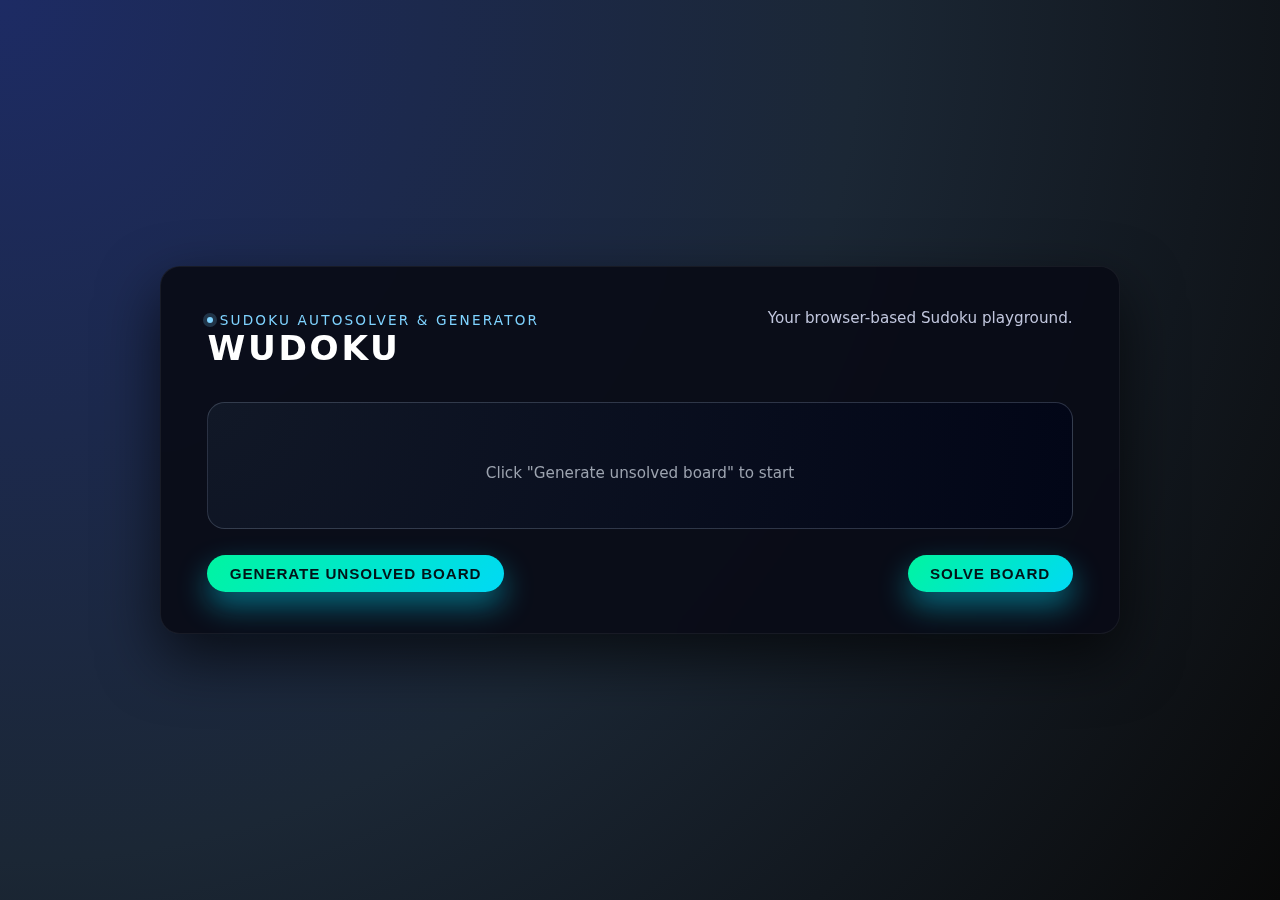
<file: public/index.html>
<!DOCTYPE html>
<html lang="en">
<head>
  <meta charset="UTF-8">
  <meta name="viewport" content="width=device-width, initial-scale=1.0">
  <meta name="description" content="Wudoku - Sudoku autosolver and generator.">
  <link rel="shortcut icon" href="favicon.ico" type="image/x-icon">
  <title>Wudoku</title>
  <link rel="stylesheet" href="styles.css">
 </head>
 <body>
  <div class="app-shell">
    <header class="app-header">
      <div>
        <div class="tagline">
          <span class="tagline-dot"></span>
          <span>Sudoku autosolver & generator</span>
        </div>
        <h1>Wudoku</h1>
      </div>
      <p>Your browser-based Sudoku playground.</p>
    </header>

    <main class="app-main">
      <section class="board-shell" aria-label="Sudoku board">
        <div id="root"></div>
      </section>

      <section class="controls-row" aria-label="Board actions">
        <button id="generate-board">Generate unsolved board</button>
        <button id="solve-board">Solve board</button>
      </section>
    </main>
  </div>
  <script src="script.js"></script>
 </body>
</html>
</file>
<file: public/styles.css>
/* ---------- CSS RESET / BASE ---------- */
*,
*::before,
*::after {
	box-sizing: border-box;
	margin: 0;
	padding: 0;
}

html,
body {
	height: 100%;
}

body {
	font-family: system-ui, -apple-system, BlinkMacSystemFont, 'Segoe UI', sans-serif;
	background: radial-gradient(circle at top left, #1d2b64, #1b2735 55%, #090909);
	color: #f5f7fb;
	display: flex;
	align-items: center;
	justify-content: center;
	padding: 2.5rem 1.75rem;
}

/* ---------- LAYOUT ---------- */
.app-shell {
	width: 100%;
	max-width: 960px;
	background: rgba(9, 11, 22, 0.92);
	border-radius: 1.25rem;
	box-shadow: 0 24px 60px rgba(0, 0, 0, 0.65);
	border: 1px solid rgba(255, 255, 255, 0.06);
	padding: 2.1rem 2rem 1.9rem;
	backdrop-filter: blur(18px);
}

@media (min-width: 768px) {
	.app-shell {
		padding: 2.6rem 2.9rem 2.3rem;
	}
}

.app-header {
	display: flex;
	flex-direction: column;
	gap: 0.5rem;
	margin-bottom: 2.1rem;
}

@media (min-width: 640px) {
	.app-header {
		flex-direction: row;
		align-items: baseline;
		justify-content: space-between;
	}
}

h1 {
	font-size: clamp(1.75rem, 1.5rem + 0.8vw, 2.2rem);
	letter-spacing: 0.08em;
	text-transform: uppercase;
	color: #ffffff;
}

p {
	color: #c1c6dd;
	font-size: 0.95rem;
}

.tagline {
	display: inline-flex;
	align-items: center;
	gap: 0.4rem;
	font-size: 0.85rem;
	text-transform: uppercase;
	letter-spacing: 0.16em;
	color: #7fd3ff;
}

.tagline-dot {
	width: 6px;
	height: 6px;
	border-radius: 999px;
	background: #7fd3ff;
	box-shadow: 0 0 0 4px rgba(127, 211, 255, 0.2);
}

/* ---------- CONTROLS ---------- */
.controls-row {
	display: flex;
	flex-wrap: wrap;
	align-items: center;
	justify-content: space-between;
	gap: 0.9rem 1.1rem;
	margin-top: 1.6rem;
	margin-bottom: 0.25rem;
}

button {
	cursor: pointer;
	border: none;
	border-radius: 999px;
	padding: 0.65rem 1.4rem;
	font-size: 0.95rem;
	font-weight: 600;
	letter-spacing: 0.06em;
	text-transform: uppercase;
	background: linear-gradient(135deg, #00f5a0, #00d9f5);
	color: #021318;
	box-shadow: 0 14px 30px rgba(0, 216, 245, 0.45);
	transition: transform 0.18s ease, box-shadow 0.18s ease, filter 0.15s ease;
}

button:hover {
	transform: translateY(-1px);
	box-shadow: 0 18px 38px rgba(0, 216, 245, 0.55);
	filter: brightness(1.05);
}

button:active {
	transform: translateY(0);
	box-shadow: 0 8px 18px rgba(0, 216, 245, 0.4);
	filter: brightness(0.96);
}

button:disabled {
	opacity: 0.55;
	cursor: default;
	box-shadow: none;
}

/* ---------- SUDOKU BOARD ---------- */
.board-shell {
	background: radial-gradient(circle at top left, #111827, #020617);
	border-radius: 1.1rem;
	padding: 1.3rem;
	border: 1px solid rgba(148, 163, 184, 0.28);
	margin-bottom: 0.75rem;
}

.sudoku-board {
	width: 100%;
	max-width: 520px;
	border-collapse: collapse;
	margin-inline: auto;
	table-layout: fixed;
}

.sudoku-cell {
	position: relative;
	width: calc(100% / 9);
	aspect-ratio: 1 / 1;
	text-align: center;
	vertical-align: middle;
	font-size: clamp(1.3rem, 1.1rem + 1vw, 1.6rem);
	font-weight: 500;
	color: #e5e7eb;
	border: 1px solid rgba(55, 65, 81, 0.9);
}

/* heavier lines for 3x3 blocks */
.sudoku-cell:nth-child(3n + 1) {
	border-left-width: 2px;
}

.sudoku-cell:nth-child(3n) {
	border-right-width: 2px;
}

.sudoku-board tr:nth-child(3n + 1) .sudoku-cell {
	border-top-width: 2px;
}

.sudoku-board tr:nth-child(3n) .sudoku-cell {
	border-bottom-width: 2px;
}

.sudoku-board tr:first-child .sudoku-cell {
	border-top-width: 2px;
}

.sudoku-board tr:last-child .sudoku-cell {
	border-bottom-width: 2px;
}

.sudoku-input {
	width: 100%;
	height: 100%;
	border: none;
	outline: none;
	background: transparent;
	text-align: center;
	font-family: inherit;
	font-size: inherit;
	font-weight: 500;
	color: #38bdf8;
	caret-color: #f97316;
}

.sudoku-input:focus-visible {
	outline: 2px solid #f97316;
	outline-offset: -2px;
	background: rgba(15, 23, 42, 0.72);
}

.sudoku-cell:nth-child(odd):not(:has(.sudoku-input)) {
	/* given numbers alternate slightly */
	background: rgba(15, 23, 42, 0.9);
}

.sudoku-cell:nth-child(even):not(:has(.sudoku-input)) {
	background: rgba(15, 23, 42, 0.85);
}

/* ---------- EMPTY STATE ---------- */
#root:empty::before {
	content: 'Click "Generate unsolved board" to start';
	display: block;
	text-align: center;
	padding: 2.5rem 1rem 1.6rem;
	color: #9ca3af;
	font-size: 0.95rem;
}

/* ---------- UTILITIES ---------- */
.sr-only {
	position: absolute;
	width: 1px;
	height: 1px;
	padding: 0;
	margin: -1px;
	overflow: hidden;
	clip: rect(0, 0, 0, 0);
	border: 0;
}
</file>
